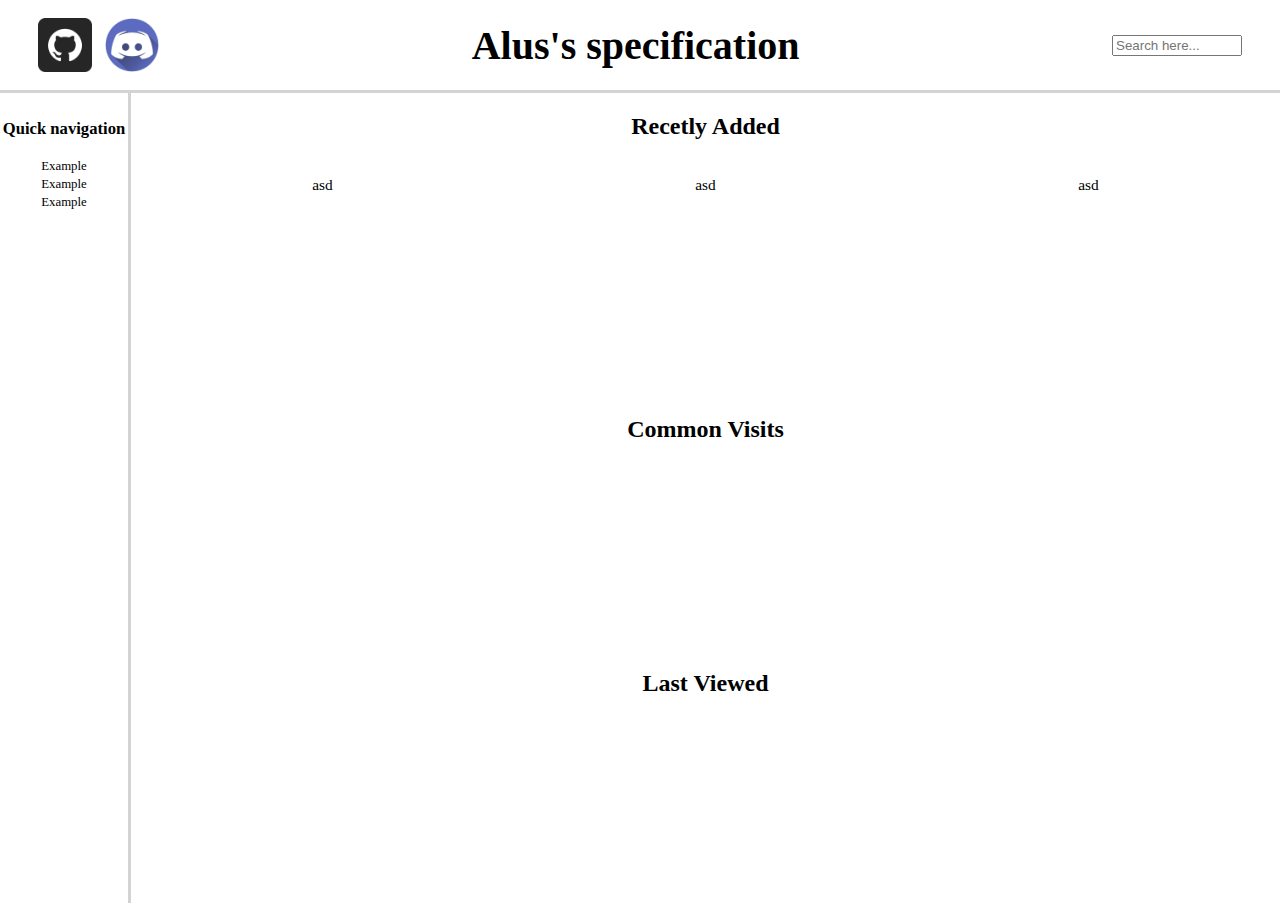
<file: index.html>
<!doctype html>
<html lang="en-US">
  <head>
    <meta charset="ISO-8859-1" />
    <meta name="viewport" content="width=device-width" />
    <link href="style.css" rel="stylesheet" type="text/css" />
    <title>&lt;title&gt; element</title>
  </head>
  <body>
    <nav class="nav">
      <div class="nav_social">
        <a href="https://github.com/alus1337" title="Alus's github page">
          <img src="images/github.png" alt="github cat logo" />
        </a>

        <a href="https://discord.com/">
          <img src="images/discord.png" alt="discord logo" />
        </a>
      </div>

      <div class="nav_name">
        <h1 style="display: inline">Alus's specification</h1>
      </div>

      <div class="nav_social">
        <input type="text" placeholder="Search here..." />
      </div>
    </nav>

    <div class="content_wrapper">
      <nav class="sidebar">
        <h2 id="sidebar_title">
          <a href="">Quick navigation</a>
        </h2>
        <ul>
          <li>
            <a href="">Example</a>
          </li>

          <li>
            <a href="">Example</a>
          </li>

          <li>
            <a href="">Example</a>
          </li>
        </ul>
      </nav>

      <main class="main_content">
        <section>
          <h2>Recetly Added</h2>

          <ul>
            <li>
              <a href="">asd</a>
            </li>

            <li>
              <a href="">asd</a>
            </li>

            <li>
              <a href="">asd</a>
            </li>
          </ul>
        </section>

        <section>
          <h2>Common Visits</h2>
        </section>

        <section>
          <h2>Last Viewed</h2>
        </section>
      </main>
    </div>
  </body>
</html>
</file>
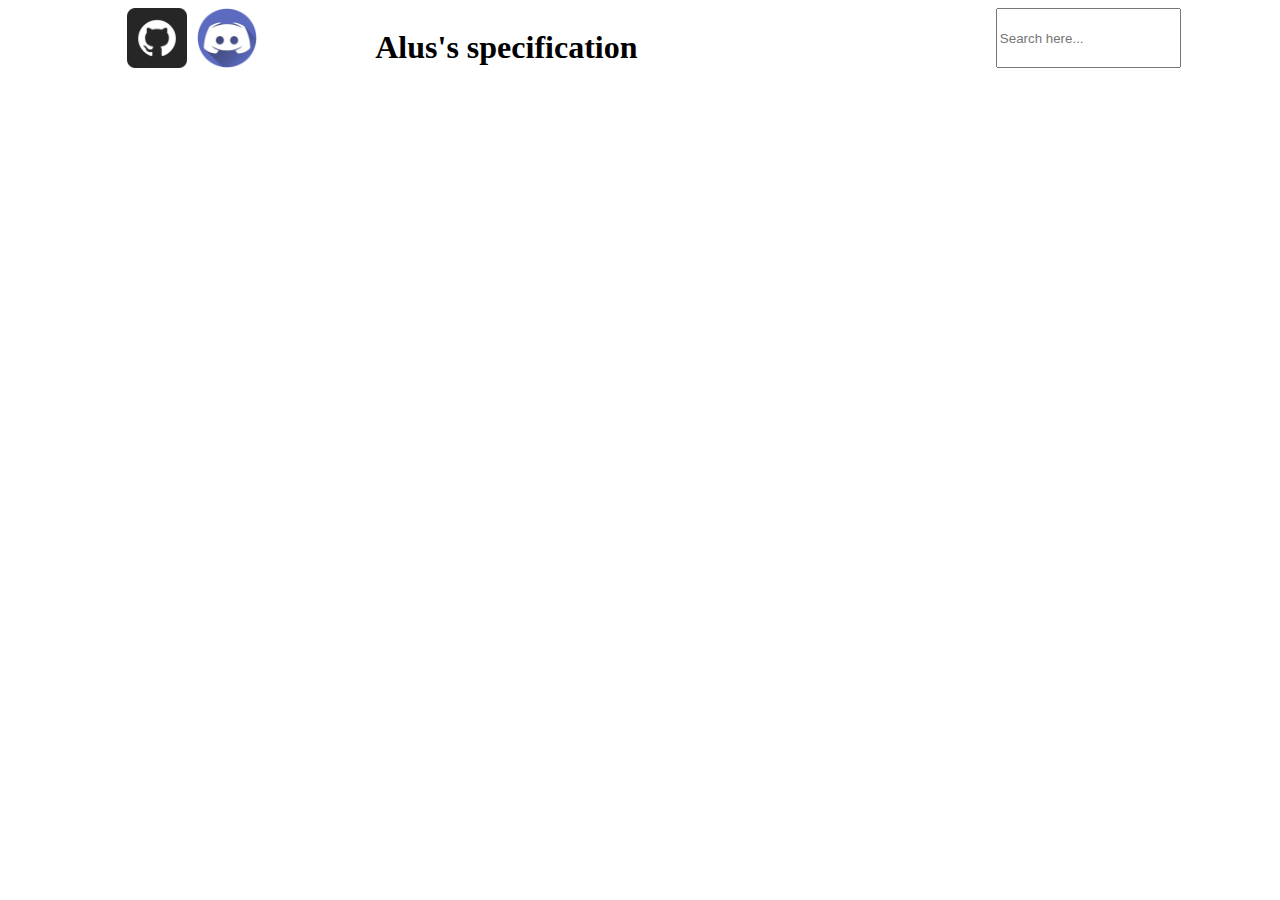
<file: temp.html>
<!doctype html>
<html lang="en-US">
  <head>
    <meta charset="ISO-8859-1" />
    <meta name="viewport" content="width=device-width" />
    <link href="temp.css" rel="stylesheet" type="text/css" />
    <title>&lt;title&gt; element</title>
  </head>
  <body>
    <header>
      <div class="header_social">
        <a href="https://github.com/alus1337" title="Alus's github page">
          <img src="images/github.png" alt="github cat logo" />
        </a>

        <a href="https://discord.com/">
          <img src="images/discord.png" alt="discord logo"/>
        </a>
      </div>

      <div class="header_name">
        <h1>Alus's specification</h1>
      </div>

      <div class="header_social">
        <input type="text" placeholder="Search here..." />
      </div>
    </header>
  </body>
</html>
</file>
<file: style.css>
body {
  margin: 0;
}

.nav {
  display: flex;
  justify-content: space-between;
  align-items: center;
  padding: 0vw 3vw;
  border-bottom: 0.3vw solid lightgrey;
  height: 10vh;
}

.nav_social {
  display: flex;
  align-items: center;
  gap: 1vw;
}

.nav_social a {
  display: block;
  width: 6vh;
  height: 6vh;
}

.nav_social a img {
  width: 100%;
  height: 100%;
  object-fit: contain;
}

.nav_social input {
  width: 9.5vw;
}

.nav_name {
  display: inline-block;
}

.nav_name h1 {
  font-size: 2.5rem;
  margin: 0;
}

/* Content area/sidebar container */
.content_wrapper {
  display: flex;
  flex-direction: row;
  justify-content: start;
}

/* Side bar */

.sidebar {
  display: flex;
  flex-direction: column;
  width: 10vw;
  height: calc(100vh - 10vh); /* 10vw is the width of the sidebar */
  border-right: 0.3vw solid lightgrey;
}

.sidebar ul {
  display: flex;
  flex-direction: column;
  justify-content: space-between;
  align-items: center;
  padding: 0;
}

.sidebar ul li {
  flex-shrink: 1;
  list-style: none;
}

.sidebar ul li a {
  text-decoration: none;
  color: black;
  font-size: 1vw;
}

#sidebar_title {
  align-self: center;
  margin-bottom: 0;
  padding-left: 0;
}

#sidebar_title a {
  text-decoration: none;
  color: black;
  font-size: 1.3vw;
}

/* Main content area */
.main_content {
  flex-grow: 1;
  display: flex;
  flex-direction: column;
  justify-content: flex-start;
  align-items: stretch;
}

.main_content section {
  display: flex;
  flex-direction: column;
  justify-content: flex-start;
  flex-grow: 1;
}

.main_content section h2 {
  font-size: 1.5rem;
  text-align: center;
}

.main_content section ul {
  display: flex;
  padding: 0;
  flex-direction: row;
  justify-content: flex-start;
}

.main_content section ul li {
  list-style: none;
  text-align: center;
  flex-grow: 1;
}

.main_content section ul li a {
  text-decoration: none;
  color: black;
  font-size: 1.2vw;
}
</file>
<file: temp.css>
header {
    display: flex;
    justify-content: space-evenly;
}

.header_social {
    display: flex;
    justify-content: center;
    height: 60px;
    flex-basis: 100px;
    flex-grow: 1;
    flex-shrink: 1;
    gap: 10px;

}

.header_social img {
    width: auto;
    max-width: 80px;
    height: auto;
    max-height: 60px;
}

.header_name {
    display: flex;
    flex-grow: 1;
    flex-shrink: 1;
}

.header_search {
    display: flex;
    justify-content: center;
    flex-grow: 1;
    flex-shrink: 1;
}
</file>
